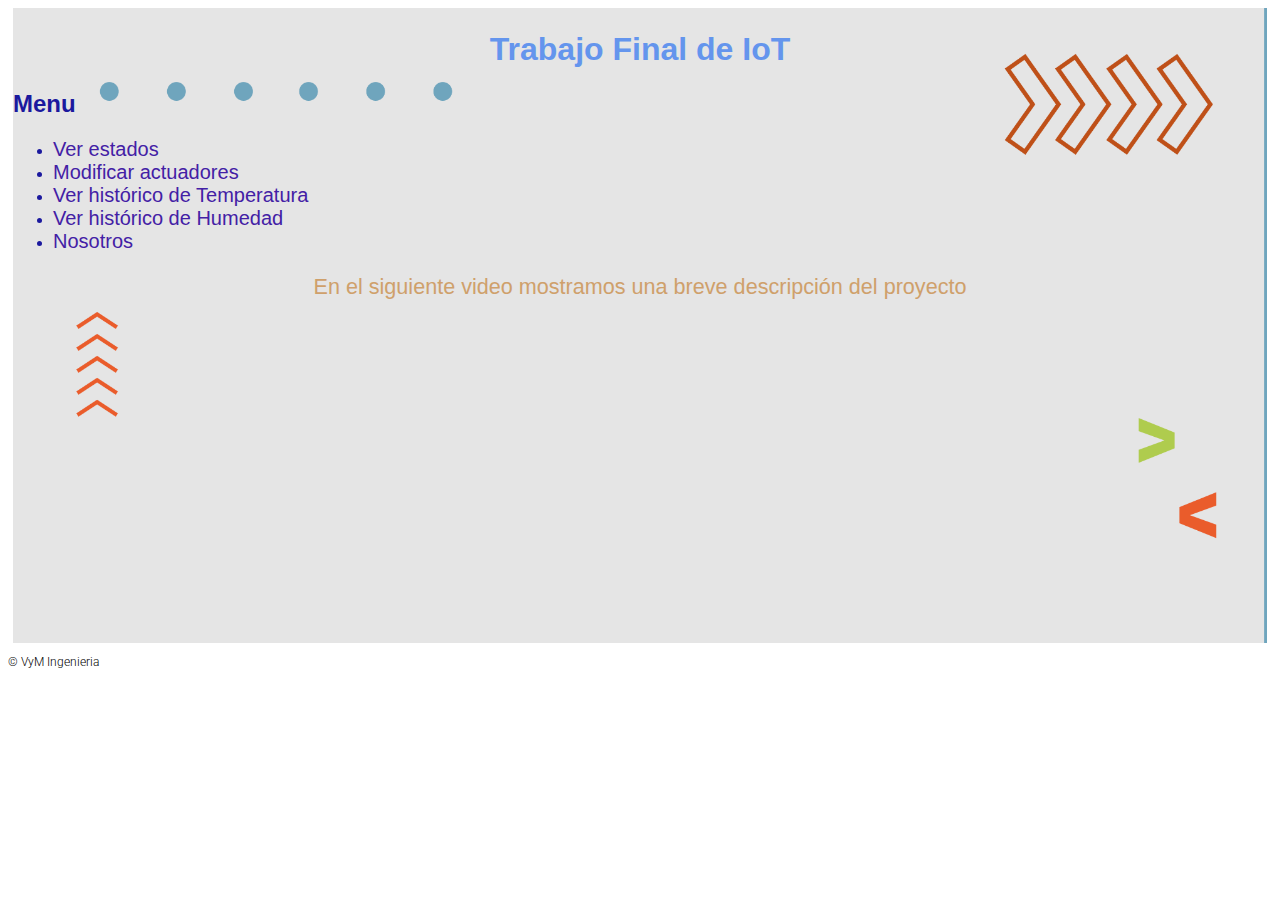
<file: PaginaPrincipal/Clase 11 con CSS/index.html>
<!DOCTYPE html>
<html>
<head>
  <title>Electronica Aplicada IOT</title>
  <meta charset="utf-8"/>
  <link href='https://fonts.googleapis.com/css?family=Roboto:300,400,700' rel='stylesheet' type='text/css'>
  <link rel="stylesheet" type="text/css" href="main.css">

</head>
<body>
  <div class="container">
  <div class="header">
  <h1>Trabajo Final de IoT</h1>
  </div>
 <div class="nav">   
  <h2 >Menu</h2>
  <ul>
  <li><a href="http://secym.000webhostapp.com/secym/estados.php">Ver estados</a></li>
  <li><a href="http://secym.000webhostapp.com/secym/actuadores_color.php">Modificar actuadores</a></li>
  <li><a href="http://secym.000webhostapp.com/secym/formularioGraficoTemp.html">Ver histórico de Temperatura</a></li>
  <li><a href="http://secym.000webhostapp.com/secym/formularioGraficoHumedad.html">Ver histórico de Humedad</a></li>
  <li><a href="nosotros.html">Nosotros</a></li>
</ul>
 </div>
   <div class=descripcion> 

    

  <p>En el siguiente video mostramos una breve descripción del proyecto </p>
</div>  

  <div style="text-align:center;" >
 
    <iframe width="560" height="315" src="https://www.youtube.com/embed/C2gyqD1RWLo" title="YouTube video player" frameborder="0" allow="accelerometer; autoplay; clipboard-write; encrypted-media; gyroscope; picture-in-picture" allowfullscreen></iframe>
 </div>
</div>
 	<p id="footer">&copy; VyM Ingenieria</p>
  
</body>
</html>
</file>
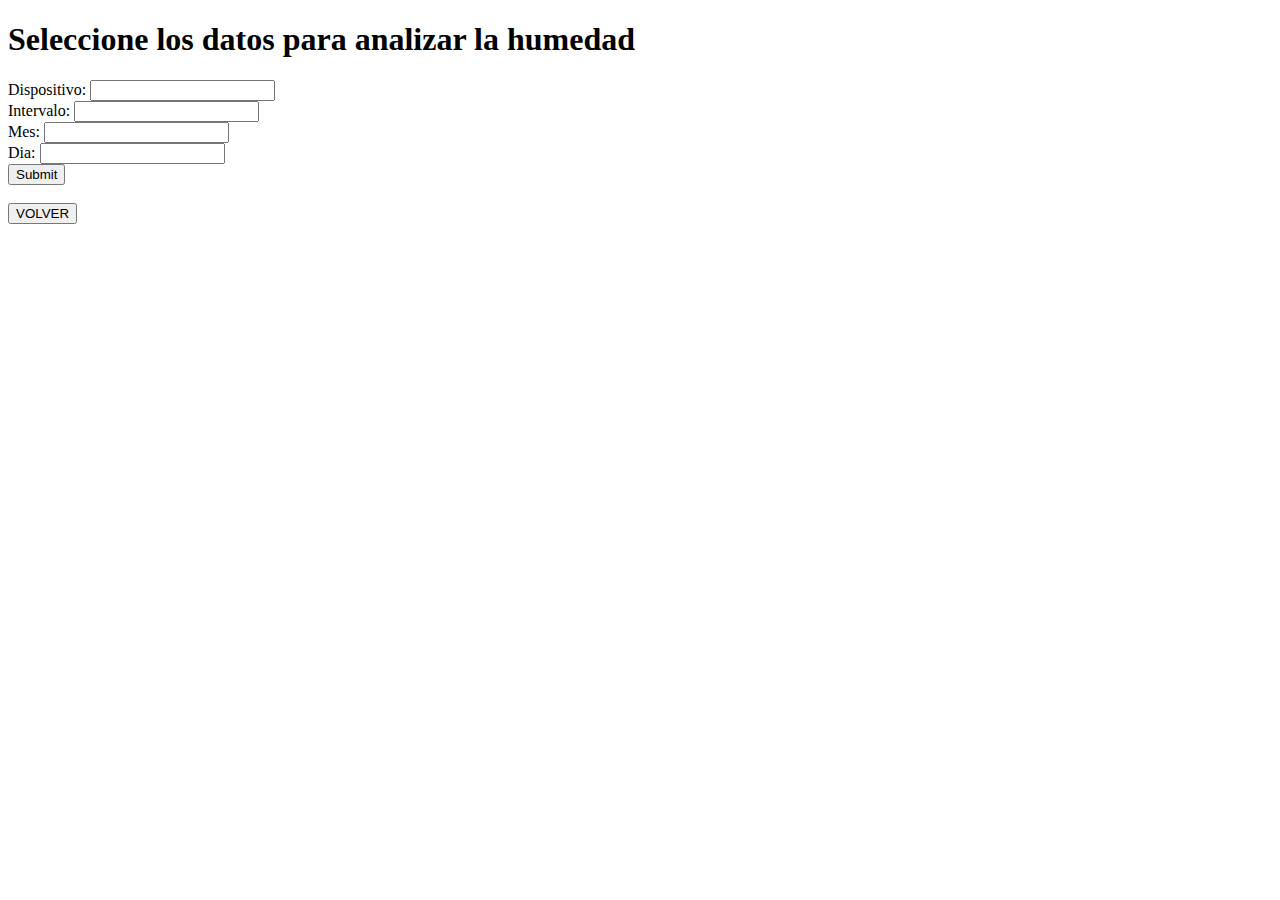
<file: formularioGraficoHumedad.html>
<!DOCTYPE html>
<html lang="es">
<head>
    <meta charset="UTF-8">
    <meta http-equiv="X-UA-Compatible" content="IE=edge">
    <meta name="viewport" content="width=device-width, initial-scale=1.0">
    <title>Humedad - Grafico Historico</title>

 
</head>
<body>
    <h1>Seleccione los datos para analizar la humedad</h1>
        
    <form action="graficoHumedadHistorico.php" method="GET">
        <label>Dispositivo: </label>
        <input type="text" name="dispositivo"><br>
        <label>Intervalo: </label>
        <input type="text" name="intervalo"><br>
        <label>Mes:</label>
        <input type="text" name="mes"><br>
        <label>Dia:</label>
        <input type="text" name="dia"><br>
        

        <input type="submit" name="Enviar Datos">
    </form>
    <br>
    <a href="http://secym.000webhostapp.com/secym/PaginaPrincipal/Clase%2011%20con%20CSS/">
        <button>VOLVER</button>
    </a>


</body>
</html>
</file>
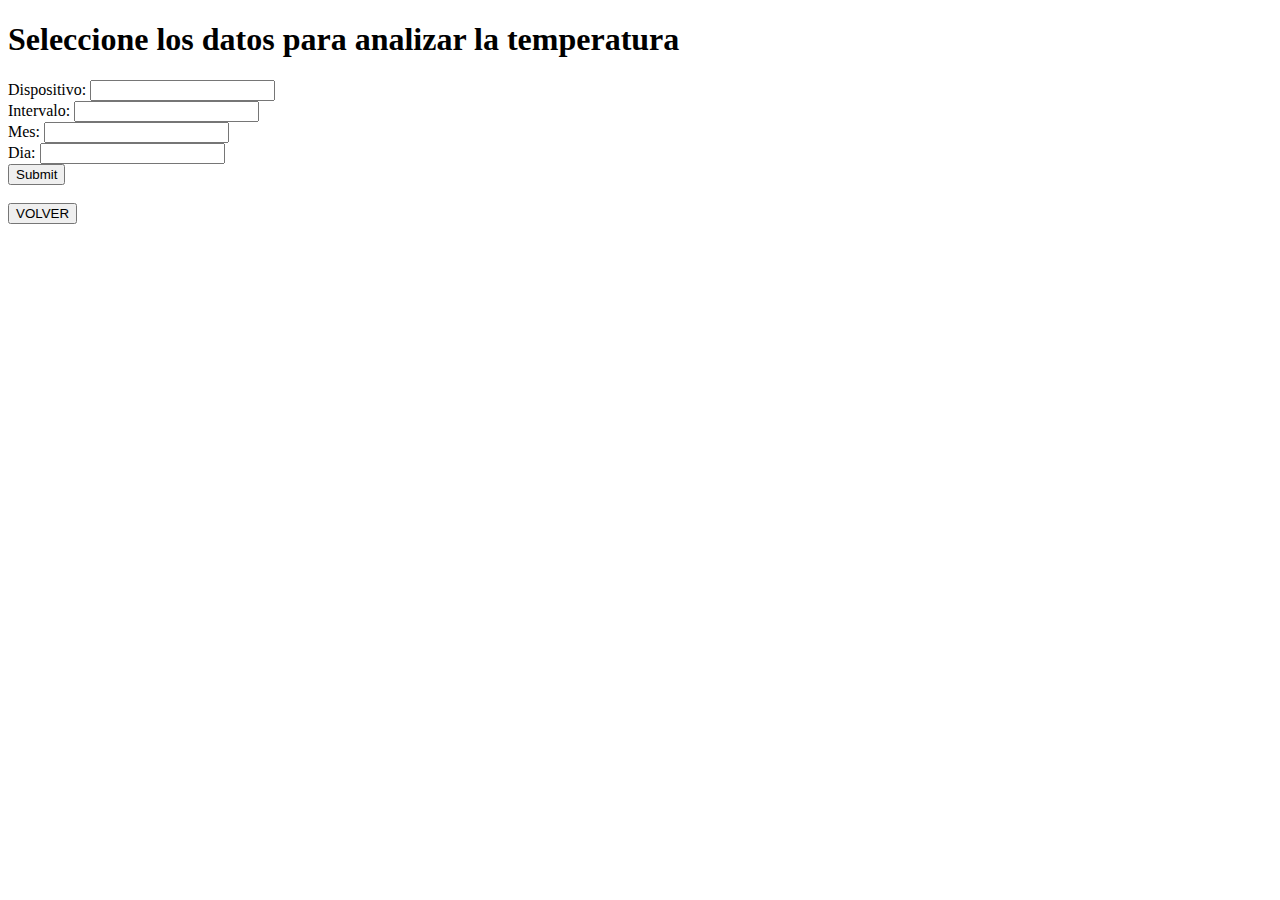
<file: formularioGraficoTemp.html>
<!DOCTYPE html>
<html lang="es">
<head>
    <meta charset="UTF-8">
    <meta http-equiv="X-UA-Compatible" content="IE=edge">
    <meta name="viewport" content="width=device-width, initial-scale=1.0">
    <title>Temperatura - Grafico Historico</title>
</head>
<body>
    <h1>Seleccione los datos para analizar la temperatura</h1>
        
    <form action="graficoTempHistorico.php" method="GET">
        <label>Dispositivo: </label>
        <input type="text" name="dispositivo"><br>
        <label>Intervalo: </label>
        <input type="text" name="intervalo"><br>
        <label>Mes:</label>
        <input type="text" name="mes"><br>
        <label>Dia:</label>
        <input type="text" name="dia"><br>
        

        <input type="submit" name="Enviar Datos">
    </form>
    <br>
    <a href="http://secym.000webhostapp.com/secym/PaginaPrincipal/Clase%2011%20con%20CSS/">
        <button>VOLVER</button>
    </a>


</body>
</html>
</file>
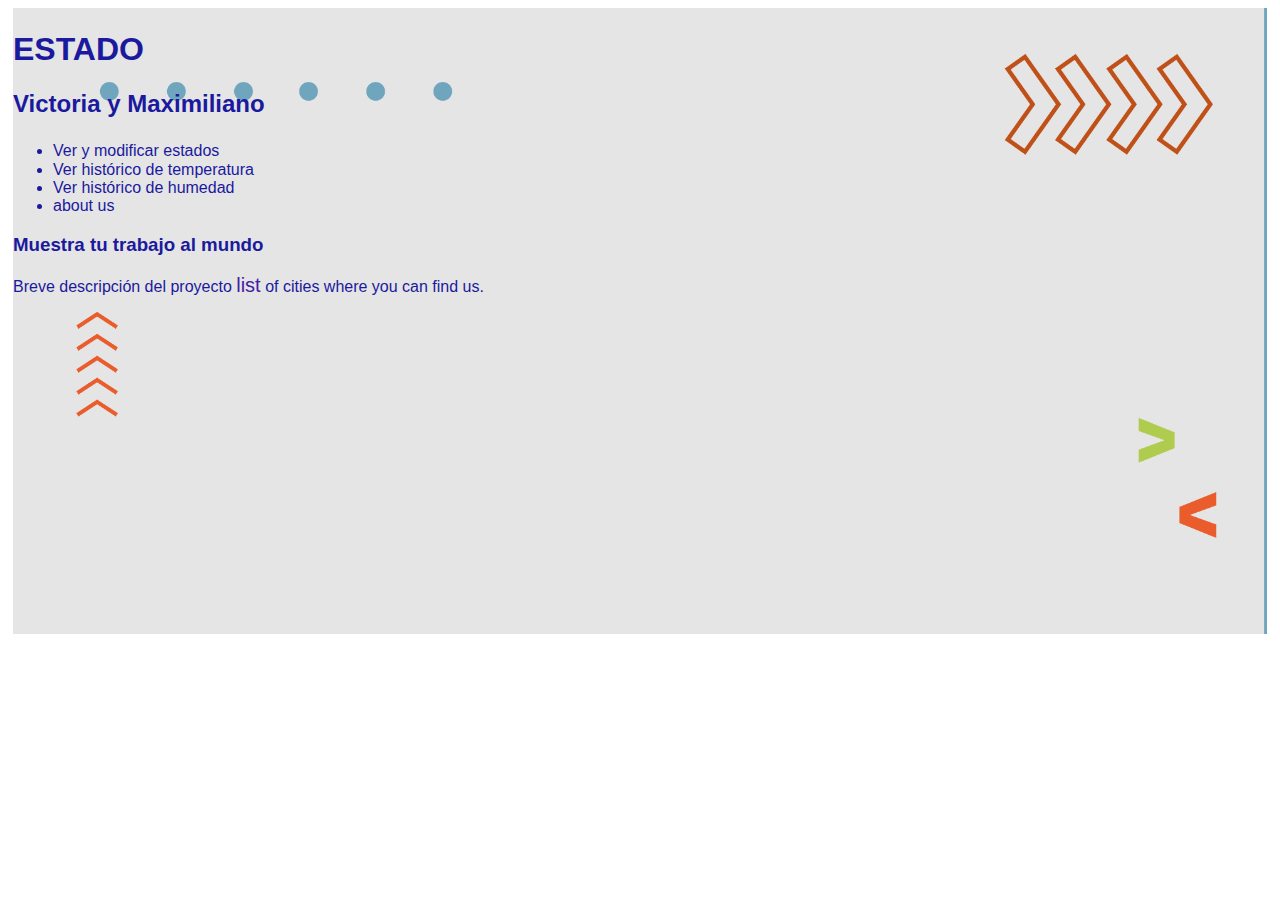
<file: PaginaPrincipal/Clase 11 con CSS/estado.html>
<!DOCTYPE html>
<html>
<head>
  <title>Electronica Aplicada IOT</title>
  <meta charset="utf-8"/>
  <link rel="stylesheet" type="text/css" href="main.css">
</head>
<body>
  <div class="container">
  <div class="main">
  <h1>ESTADO</h1>
 <div class="nav">   
  <h2>Victoria y Maximiliano</h2>
  <ul>
  <li><a href="estado.html"></a>Ver y modificar estados</a></li>
  <li>Ver histórico de temperatura</li>
  <li>Ver histórico de humedad</li>
  <li>about us</li>
</ul>
    </div>  
  <h3>Muestra tu trabajo al mundo</h3>
    
  <p>Breve descripción del proyecto <a href="cities.html">list</a> of cities where you can find us.</p>
 
  <iframe width="560" height="315" src="https://www.youtube.com/embed/3xUF0nwszhA" title="YouTube video player" frameborder="0" allow="accelerometer; autoplay; clipboard-write; encrypted-media; gyroscope; picture-in-picture" allowfullscreen></iframe>
    </div>
  </div> 
</body>
</html>
</file>
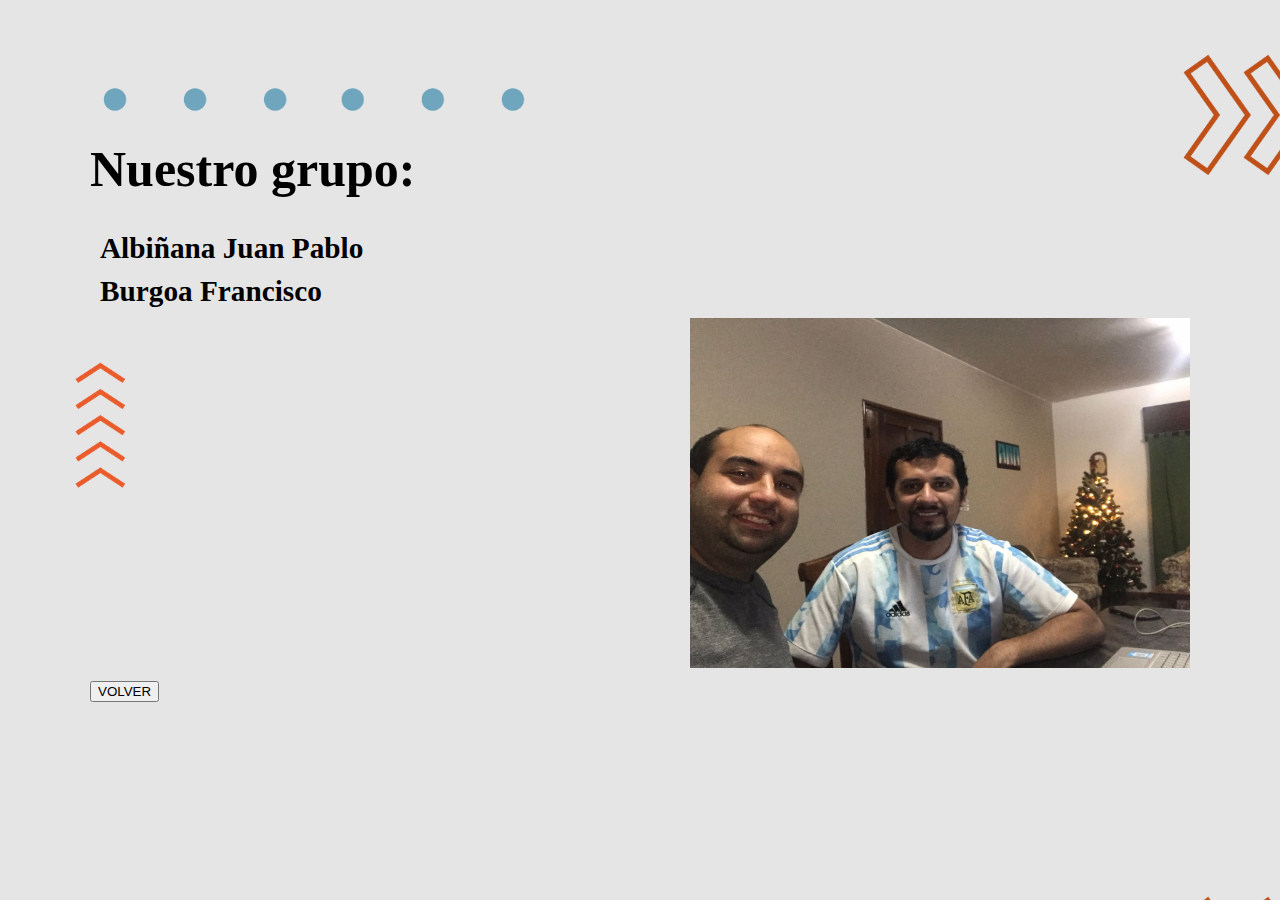
<file: PaginaPrincipal/Clase 11 con CSS/nosotros.html>
<!DOCTYPE html>
    <html lang="en">
    <head>
        <meta charset="UTF-8">
        <meta http-equiv="X-UA-Compatible" content="IE=edge">
        <meta name="viewport" content="width=device-width, initial-scale=1.0">
        <link rel="stylesheet" href="./nosotros.css">
        <title>Nosotros</title>
    </head>
    <body>
        <h1 class="titulo"><b>Nuestro grupo:</b> </h1>

        <h3 class="nombres">Albiñana Juan Pablo</h3>
        <h3 class="nombres">Burgoa Francisco</h3>
        <img class="imagen" src="./maaaanso.jpeg" alt="">
        <br>
        <a href="http://secym.000webhostapp.com/secym/PaginaPrincipal/Clase%2011%20con%20CSS/">
            <button>VOLVER</button>
        </a>

    </body>
    </html>
</file>
<file: PaginaPrincipal/Clase 11 con CSS/main.css>
body {
    font-family: 'Roboto', sans-serif;
    font-weight: 300;
    height: 1vh;
    
  }
  
  header {
    padding: 20px 0;
  }
  
  header .row,
  footer .row {
    display: flex;
    align-items: center;
  }
  
  .header {
    font-weight: 7003;
    margin: 0;
    color:cornflowerblue;
    text-align: center;
  }
  
  header nav {
    display: flex;
    justify-content: flex-end;
    
  }
  

    
    .container {
        padding: 2px 0;
        margin: 5px;
      font-family: 'Trebuchet MS', Helvetica, sans-serif;
      background-image: url("back2.png");
      background-size: cover;
      color: #1b199e;
    }

   .descripcion {

    color: #cfa06b;
    font-size: 1.35em;
    text-decoration: none;
    text-align: center;
   }
    
    
    p {
      font-size: 1.5 rem;
    }
    
    .container a {
        color: #4320a5;
        font-size: 1.25em;
        text-decoration: none;
    }
    #footer{
      font-size:0.75rem;
    }
</file>
<file: PaginaPrincipal/Clase 11 con CSS/nosotros.css>
body{
    margin: 140px 90px;
    background-image: url("back2.png");
    background-size: cover;
    font-size: 25px;
}
.nombres{
    margin:10px;
}

.imagen{
    width: 500px;
    height: 350px;
    margin-left: 600px;

}

@media (max-width:600px){
    body{
        font-size: 16px;
        background-size: contain;
        margin: 90px 50px;
    }
}

@media (max-width:600px){
    .imagen{
        max-width: 300px;
        max-height: 220px;
        margin-left: 0px; 
        margin-top: 30px;
    
    }
}
@media (max-width:600px){
    .nombres{
        text-align: center;
    }
}
@media (max-width:600px){
    .titulo{
        text-align: center;
    }
}
</file>
